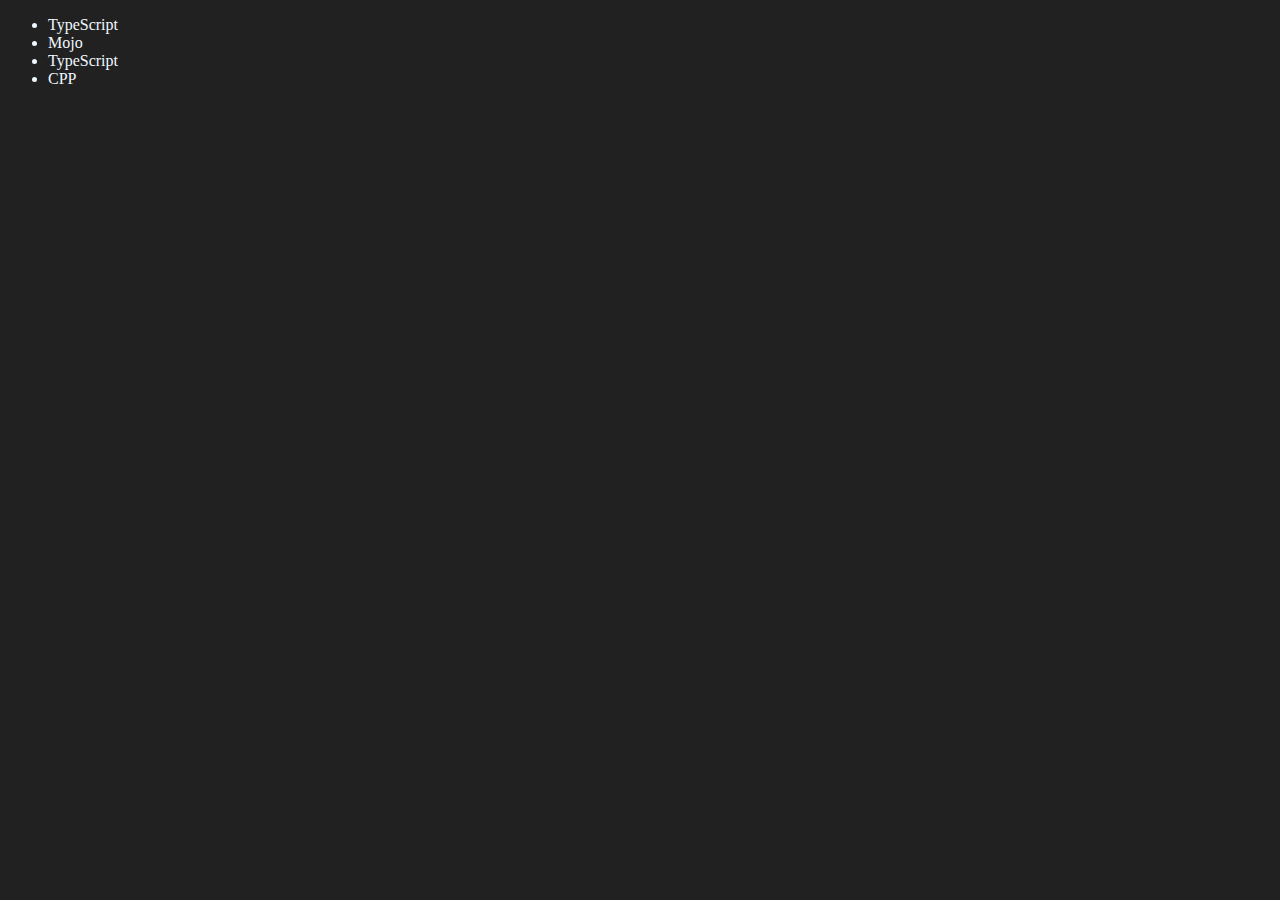
<file: 06_DOM/four.html>
<!DOCTYPE html>
<html lang="en">
<head>
    <meta charset="UTF-8">
    <meta name="viewport" content="width=device-width, initial-scale=1.0">
    <title>DOM</title>
    <style>
        body{
            color : aliceblue;
            background-color: #212121;
        }
    </style>
</head>
<body>
    <ul class="language">
        <li>Javascript</li>
    </ul>
</body>
<script>
    function addlanguage(lang){
        const li = document.createElement('li');
        li.innerHTML = `${lang}`
        document.querySelector('.language').appendChild(li)

}
    addlanguage('python')
    addlanguage("TypeScript")

    function addoptilang(lang){
        const li = document.createElement('li');
        li.appendChild(document.createTextNode(`${lang}`))
        document.querySelector('.language').appendChild(li)
    }
    addoptilang("CPP")
    addoptilang("Ruby")

    // Edit

    const seclang = document.querySelector("li:nth-child(2)")
    // seclang.innerHTML = "Mojo"
    const newli = document.createElement("li")
    newli.textContent = "Mojo"
    seclang.replaceWith(newli)

    const first = document.querySelector("li:first-child")
    first.outerHTML = '<li>TypeScript</li>'

    // Remove
    const last = document.querySelector("li:last-child")
    last.remove()

</script>
</html>
</file>
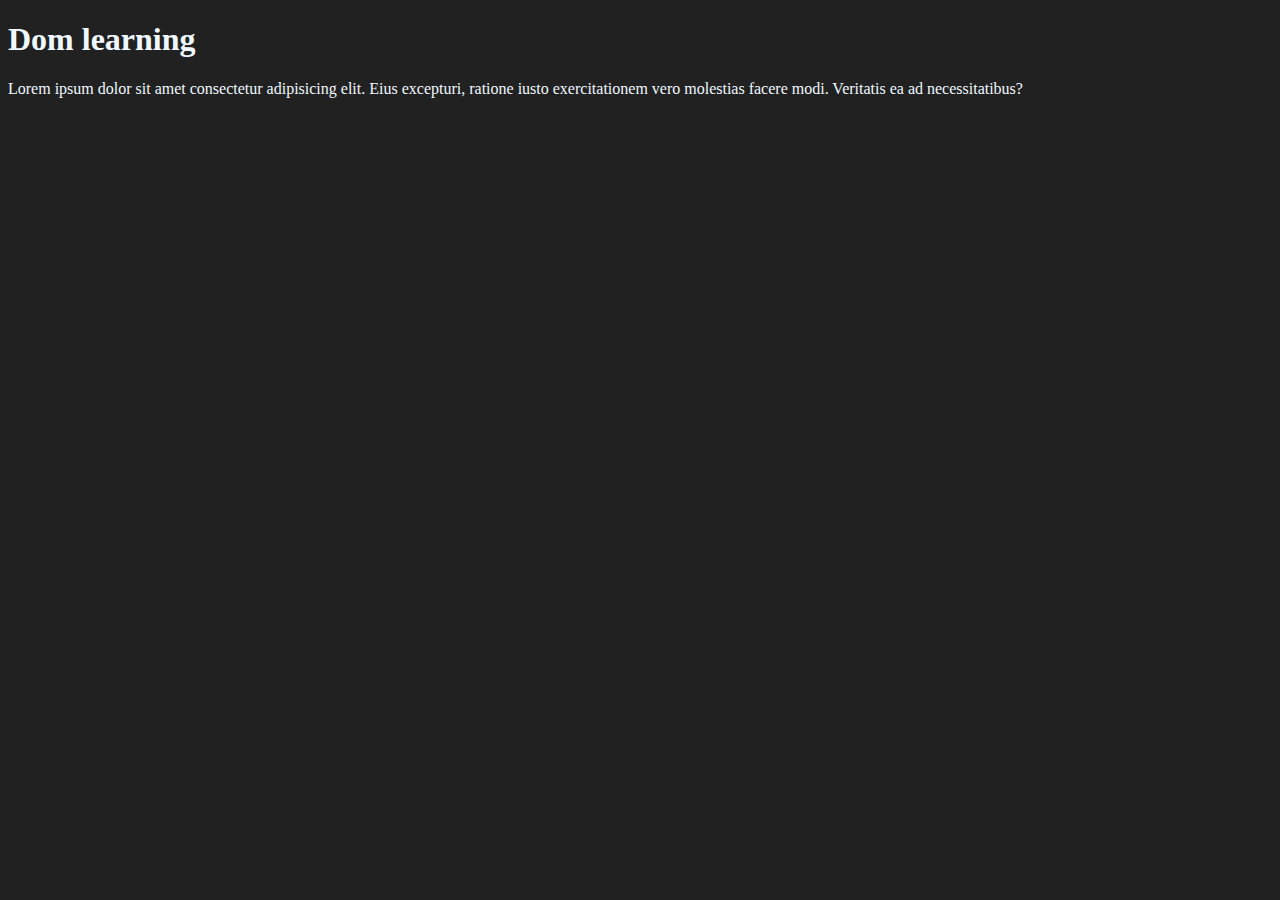
<file: 06_DOM/one.html>
<!DOCTYPE html>
<html lang="en">
<head>
    <meta charset="UTF-8">
    <!-- <meta name="viewport" content="width=device-width, initial-scale=1.0"> -->
    <title>DOM</title>
    <style>
        .bg-black{
            background-color: #212121;
            color: aliceblue;
        }
    </style>
</head>
<body class="bg-black">
    <div >
        <h1 id="title" class="bg-black__heading">Dom learning</h1>
        <p>Lorem ipsum dolor sit amet consectetur adipisicing elit. Eius excepturi, ratione iusto exercitationem vero molestias facere modi. Veritatis ea ad necessitatibus?</p>
    </div>
</body>
</html>
</file>
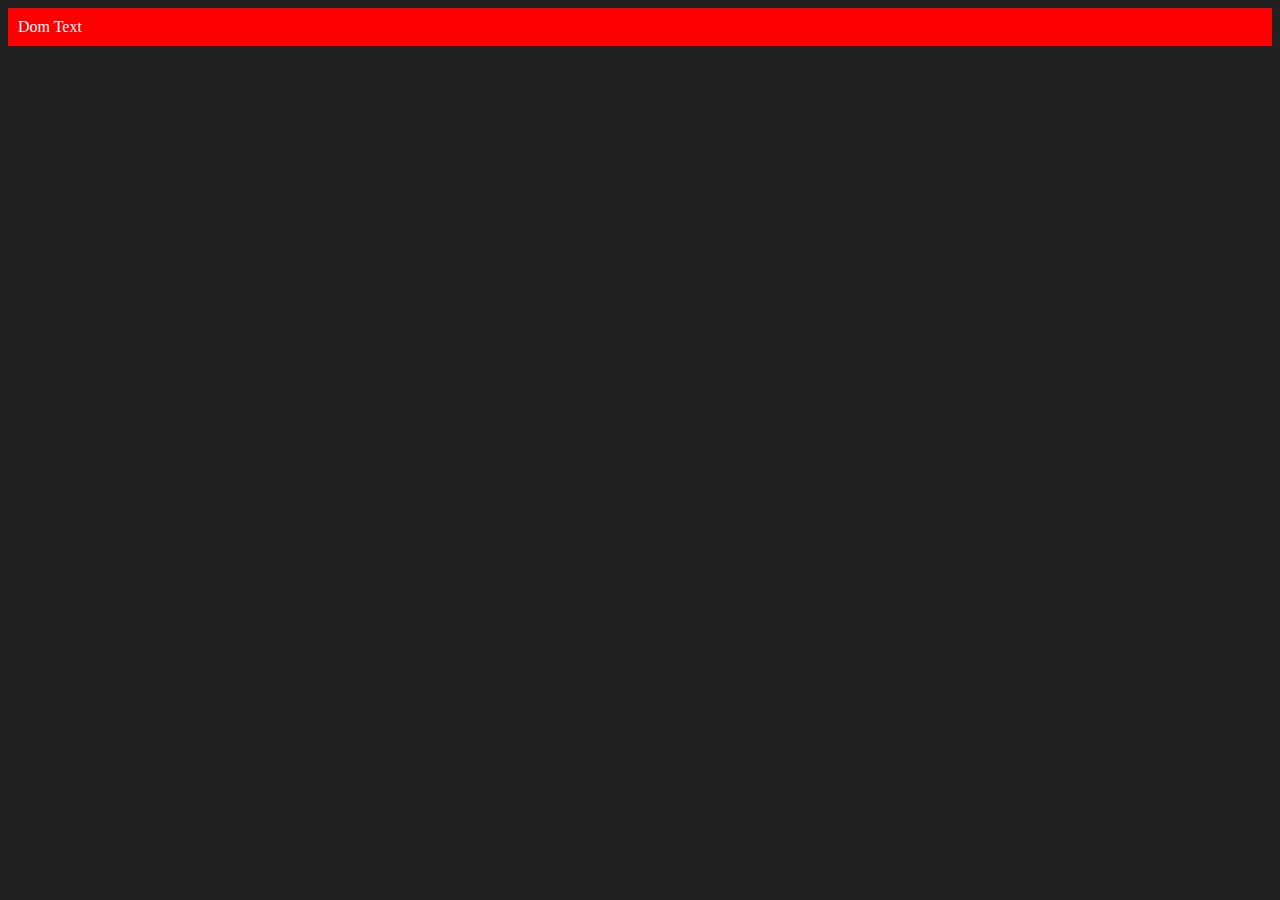
<file: 06_DOM/three.html>
<!DOCTYPE html>
<html lang="en">
<head>
    <meta charset="UTF-8">
    <meta name="viewport" content="width=device-width, initial-scale=1.0">
    <title>DOM 3</title>
    <style>
        .body{background-color : #212121;
        color : aliceblue;}
    </style>
</head>
<body class = "body">
    
</body>
<script>
    const div = document.createElement('div')
    console.log(div)
    div.className = "main"
    div.id = Math.round(Math.random()*10)
    div.setAttribute("title" , "generate a title")
    div.style.backgroundColor = "red"
    div.style.padding = "10px"
    // div.innerHTML = "DOM texting"
    const addtext = document.createTextNode("Dom Text")
    div.appendChild(addtext)

    document.body.appendChild(div)
</script>
</html>
</file>
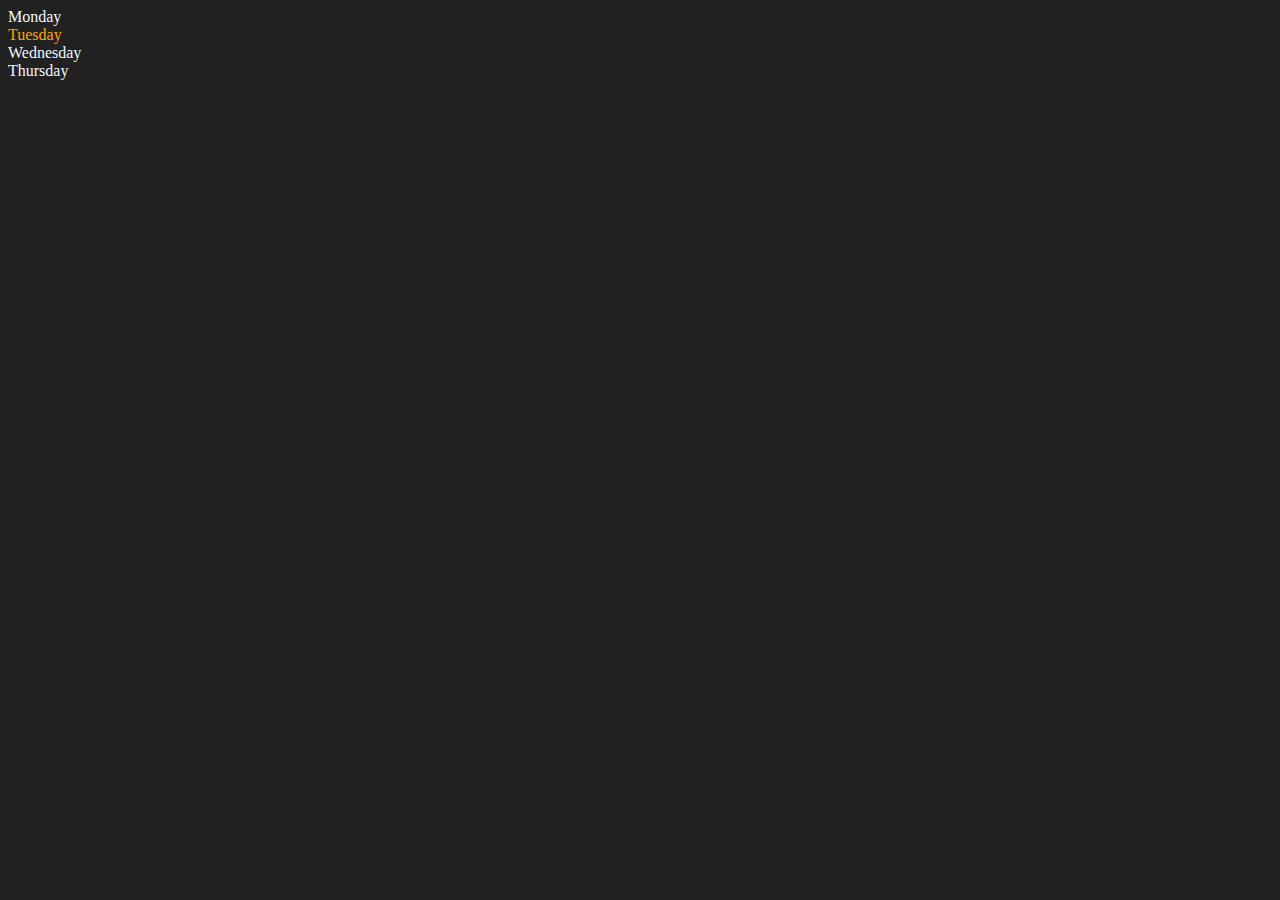
<file: 06_DOM/two.html>
<!DOCTYPE html>
<html lang="en">
<head>
    <meta charset="UTF-8">
    <meta name="viewport" content="width=device-width, initial-scale=1.0">
    <title>DOM 2</title>
    <style>
        .body{background-color : #212121;
        color : aliceblue;}
    </style>
</head>
<body class = "body">
    <div class="parent">
        <div class="day">Monday</div>
        <div class="day">Tuesday</div>
        <div class="day">Wednesday</div>
        <div class="day">Thursday</div>
    </div>
</body>
<script>
    const parent = document.querySelector('.parent')
    console.log(parent);
    console.log(parent.children); // HTMLCollection , array like but not iterable
    console.log(parent.children[1].innerHTML);

    for(let i =0 ; i<parent.children.length ; i++){
        console.log(parent.children[i].innerHTML);
    }
    parent.children[1].style.color = "orange";
    console.log(parent.firstElementChild)
    console.log(parent.lastElementChild)

    const day1 = document.querySelector('.day')
    console.log(day1)
    console.log(day1.parentElement)
    console.log(day1.nextElementSibling)

    console.log("NODES:  " , parent.childNodes)
</script>
</html>
</file>
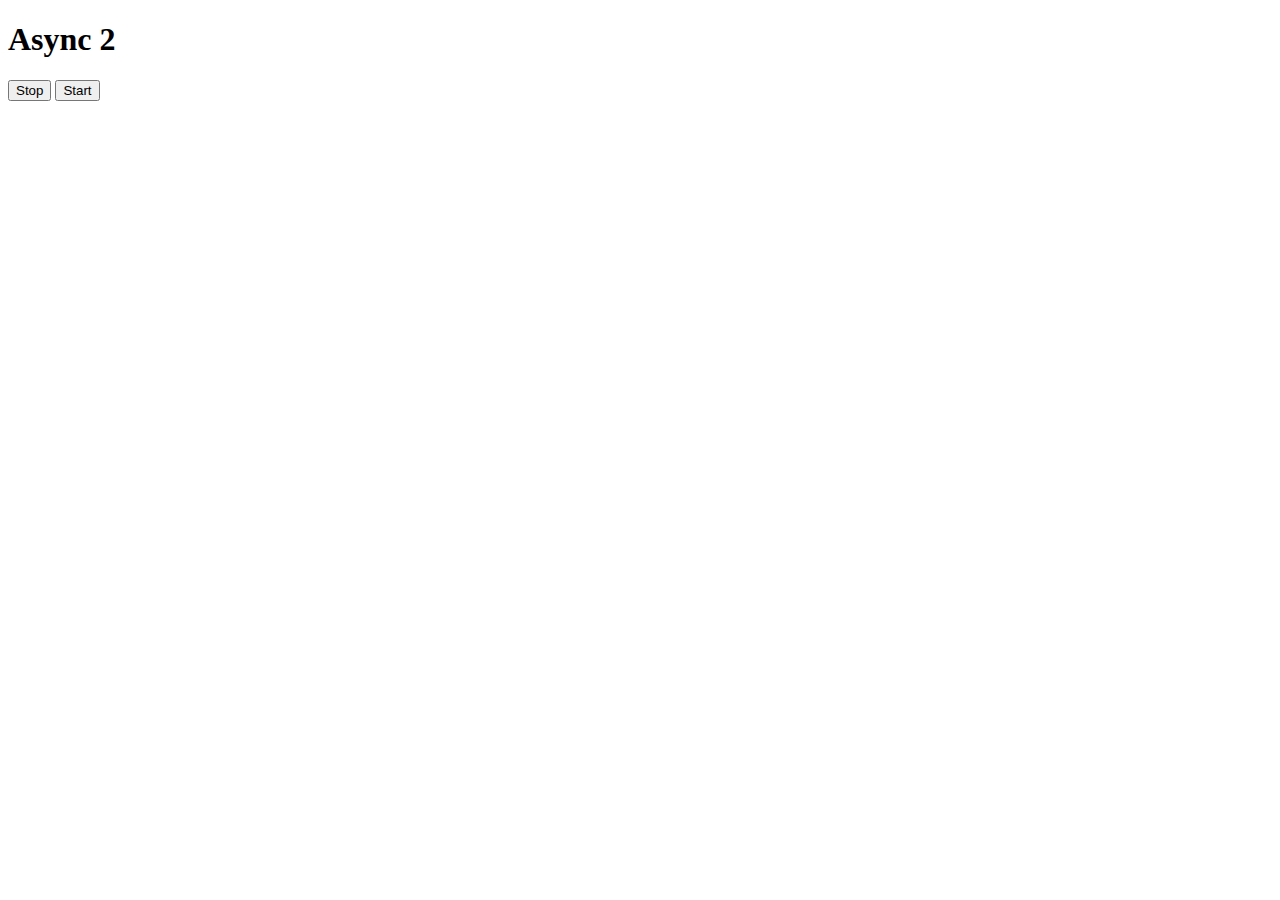
<file: 07_Events/three.html>
<!DOCTYPE html>
<html lang="en">
<head>
    <meta charset="UTF-8">
    <meta name="viewport" content="width=device-width, initial-scale=1.0">
    <title>Event Async</title>
</head>
<body>
    <h1>Async 2</h1>
    <button id="stop">Stop</button>
    <button id ="start">Start</button>
</body>
<script>
    const sayDate = function(str){
        console.log(str, Date.now());
    }
    

    document.querySelector('#start').addEventListener('click', function(){
        const intervalId = setInterval(sayDate, 1000, "hi")
        console.log("Started")
        document.querySelector('#stop').addEventListener('click', function(){
        clearInterval(intervalId)
        console.log("STOPPED")
    })
    })

    /*
    // More Optimized code
    let intervalId; // To hold the interval ID
    document.querySelector('#start').addEventListener('click', function() {
        if (!intervalId) { 
            intervalId = setInterval(sayDate, 1000, "hi");
            console.log("Started");
        }
    });
    document.querySelector('#stop').addEventListener('click', function() {
        if (intervalId) { 
            clearInterval(intervalId);
            intervalId = null; // Reset the ID
            console.log("Stopped");
        }
    }); 
    */

    
    

    
</script>
</html>
</file>
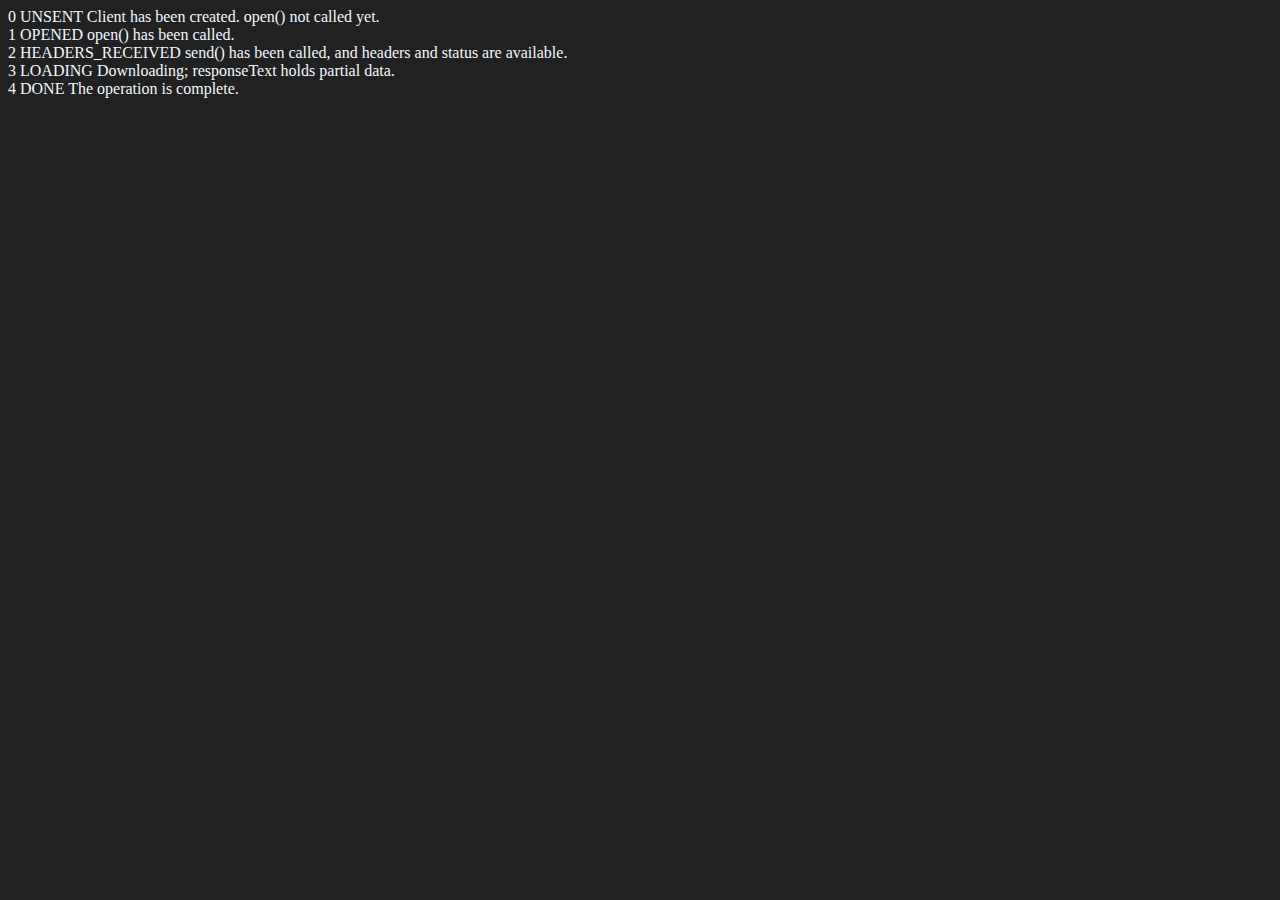
<file: 08_Advanced/Apirequest.html>
<!DOCTYPE html>
<html lang="en">

<head>
    <meta charset="UTF-8">
    <meta name="viewport" content="width=device-width, initial-scale=1.0">
    <title>Document</title>
</head>

<body style="background-color: #212121; color: aliceblue;">
    0 UNSENT Client has been created. open() not called yet. <br>
    1 OPENED open() has been called. <br>
    2 HEADERS_RECEIVED send() has been called, and headers and status are available. <br>
    3 LOADING Downloading; responseText holds partial data. <br>
    4 DONE The operation is complete. <br>
</body>
<script>
    const requestUrl = 'https://api.github.com/users/hiteshchoudhary'
    const xhr = new XMLHttpRequest();
    xhr.open('GET', requestUrl)
    xhr.onreadystatechange = function () {
        console.log(xhr.readyState);
        if (xhr.readyState === 4) {
            const data = JSON.parse(this.responseText)
            console.log(typeof data);
            console.log(data.followers);
        }
    }
    xhr.send();
</script>

</html>
</file>
